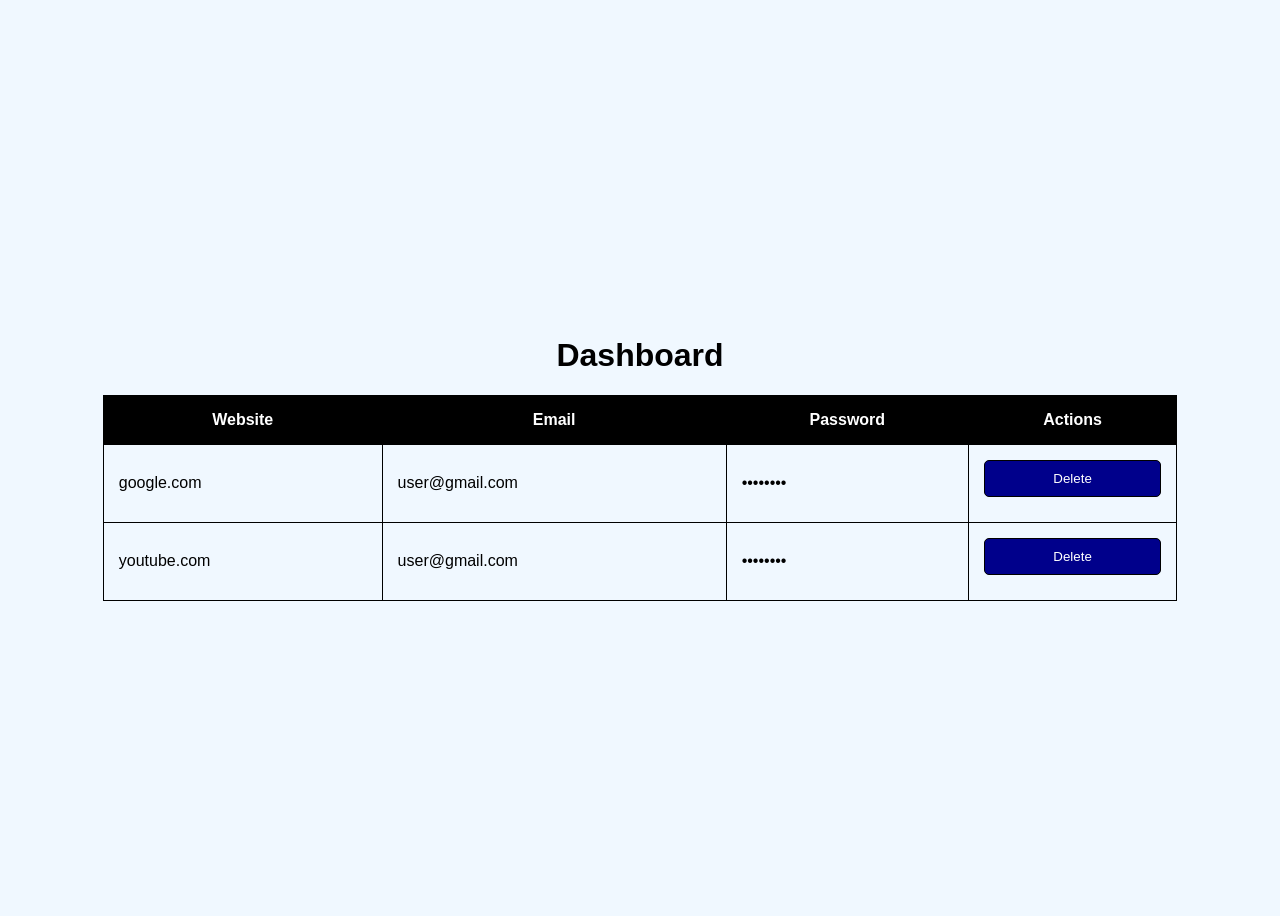
<file: dashboard.html>
<!DOCTYPE html>
<html lang="en">

<head>
    <meta charset="UTF-8">
    <meta name="viewport" content="width=device-width, initial-scale=1.0">
    <link rel="stylesheet" href="style.css">
    <title>Dashboard</title>
</head>

<body>
<h1>Dashboard</h1>
<table>
    <thead>
    <tr>
        <th>Website</th>
        <th>Email</th>
        <th>Password</th>
        <th>Actions</th>
    </tr>
    </thead>
    <tbody>
    <tr>
        <td>google.com</td>
        <td>user@gmail.com</td>
        <td>••••••••</td>
        <td>
            <button>Delete</button>
        </td>
    </tr>
    <tr>
        <td>youtube.com</td>
        <td>user@gmail.com</td>
        <td>••••••••</td>
        <td>
            <button>Delete</button>
        </td>
    </tr>
    </tbody>
</table>

</body>

</html>
</file>
<file: style.css>
body {
    display: flex;
    justify-content: center;
    align-items: center;
    height: 100vh;
    font-family: Arial, Helvetica, sans-serif;
    flex-direction: column;
    background-color: aliceblue;
}

form {
    width: 300px;
    padding: 20px;
    background-color: lightgray;
    border-radius: 5px;
    box-shadow: 0 2px 10px rgba(0, 0, 0, 0.1);
}

input {
    width: 100%;
    padding: 5px;
    border: 1px solid black;
    box-sizing: border-box;
    margin-bottom: 10px;
}

button {
    background-color: darkblue;
    color: white;
    padding: 10px;
    border: 1px solid black;
    border-radius: 5px;
    width: 100%;
    cursor: pointer;
    margin-bottom: 10px;
}

th,
td {
    border: 1px solid black;
    padding: 15px;
}

th {
    background-color: black;
    color: white;
}

table {
    width: 85%;
    border-collapse: collapse;
}
</file>
